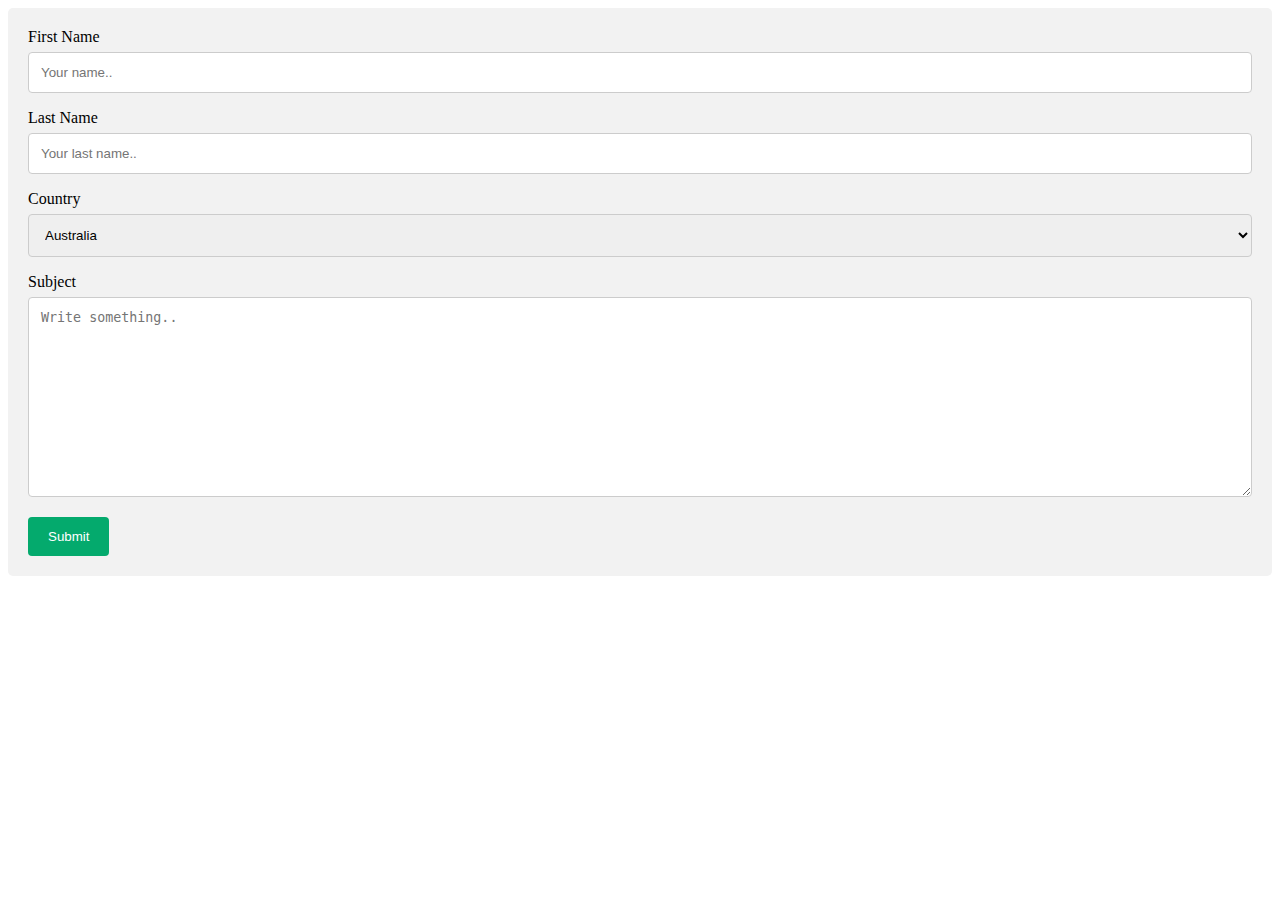
<file: contact.html>
<!DOCTYPE html>
<html lang="en">
<head>
    <meta charset="UTF-8">
    <meta http-equiv="X-UA-Compatible" content="IE=edge">
    <meta name="viewport" content="width=device-width, initial-scale=1.0">
    <title>Contact</title>
</head>
<style>
/* Style inputs with type="text", select elements and textareas */

input[type=text], select, textarea {
  width: 100%; /* Full width */
  padding: 12px; /* Some padding */ 
  border: 1px solid #ccc; /* Gray border */
  border-radius: 4px; /* Rounded borders */
  box-sizing: border-box; /* Make sure that padding and width stays in place */
  margin-top: 6px; /* Add a top margin */
  margin-bottom: 16px; /* Bottom margin */
  resize: vertical /* Allow the user to vertically resize the textarea (not horizontally) */
}

/* Style the submit button with a specific background color etc */
input[type=submit] {
  background-color: #04AA6D;
  color: white;
  padding: 12px 20px;
  border: none;
  border-radius: 4px;
  cursor: pointer;
}

/* When moving the mouse over the submit button, add a darker green color */
input[type=submit]:hover {
  background-color: #45a049;
}

/* Add a background color and some padding around the form */
.container {
  border-radius: 5px;
  background-color: #f2f2f2;
  padding: 20px;
}
</style>
<body>
    <div class="container">
        <form action="action_page.php">
      
          <label for="fname">First Name</label>
          <input type="text" id="fname" name="firstname" placeholder="Your name..">
      
          <label for="lname">Last Name</label>
          <input type="text" id="lname" name="lastname" placeholder="Your last name..">
      
          <label for="country">Country</label>
          <select id="country" name="country">
            <option value="australia">Australia</option>
            <option value="canada">Canada</option>
            <option value="usa">USA</option>
          </select>
      
          <label for="subject">Subject</label>
          <textarea id="subject" name="subject" placeholder="Write something.." style="height:200px"></textarea>
      
          <input type="submit" value="Submit">
      
        </form>
      </div>
    
</body>
</html>
</file>
